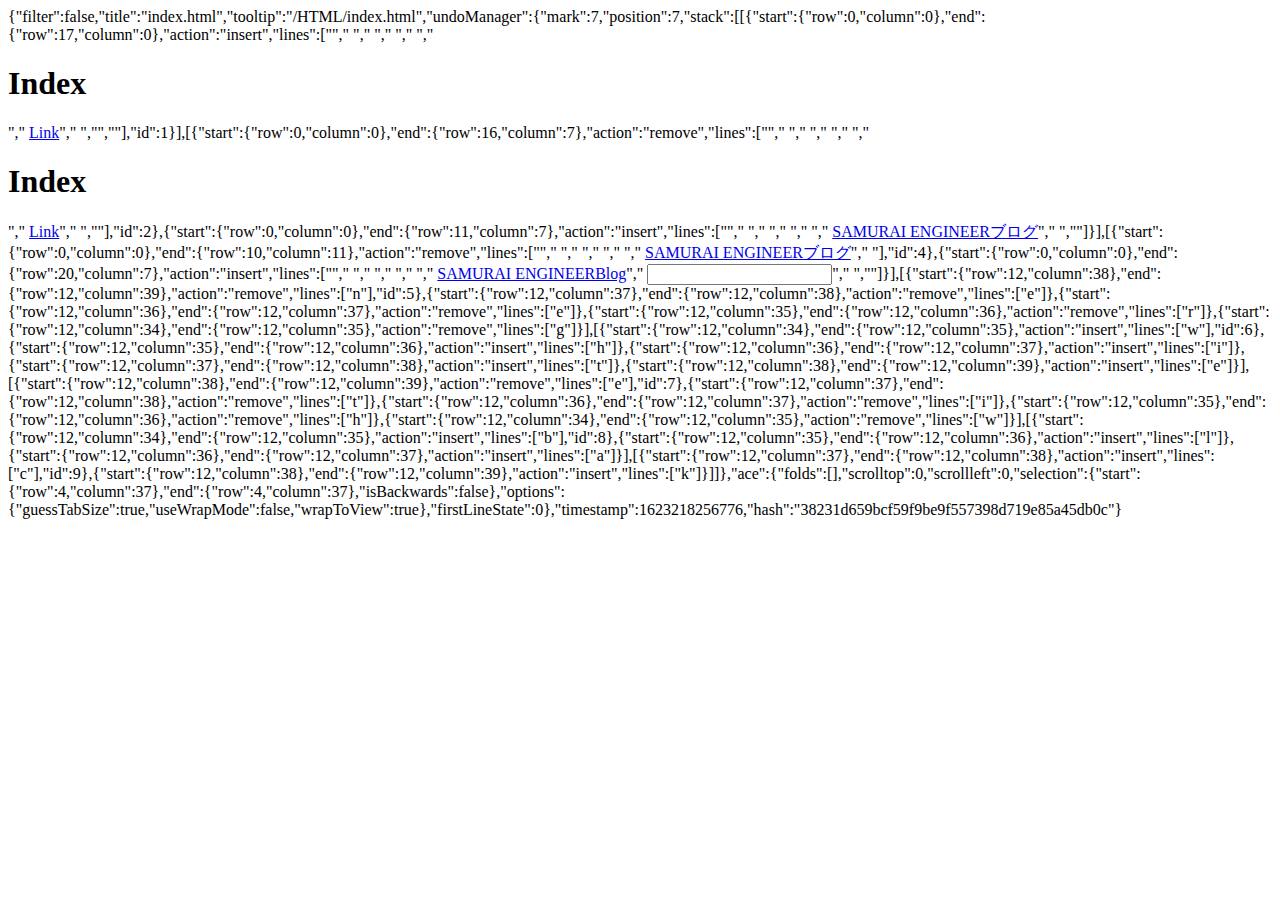
<file: .c9/metadata/environment/HTML/index.html>
{"filter":false,"title":"index.html","tooltip":"/HTML/index.html","undoManager":{"mark":7,"position":7,"stack":[[{"start":{"row":0,"column":0},"end":{"row":17,"column":0},"action":"insert","lines":["<html lang=\"ja\">","    <head>","        <style>","            a:link {","                color: black;","            }","","            a:visited {","                color: red;","            }","        </style>","    </head>","    <body>","        <h1>Index</h1>","        <a href=\"hoge.html\">Link</a>","    </body>","</html>",""],"id":1}],[{"start":{"row":0,"column":0},"end":{"row":16,"column":7},"action":"remove","lines":["<html lang=\"ja\">","    <head>","        <style>","            a:link {","                color: black;","            }","","            a:visited {","                color: red;","            }","        </style>","    </head>","    <body>","        <h1>Index</h1>","        <a href=\"hoge.html\">Link</a>","    </body>","</html>"],"id":2},{"start":{"row":0,"column":0},"end":{"row":11,"column":7},"action":"insert","lines":["<html lang=\"ja\">","    <head>","        <style>","            a:hover {","                background-color: red;","            }","        </style>","    </head>","    <body>","        <a href=\"https://www.sejuku.net/blog/\">SAMURAI ENGINEERブログ</a>","    </body>","</html>"]}],[{"start":{"row":0,"column":0},"end":{"row":10,"column":11},"action":"remove","lines":["<html lang=\"ja\">","    <head>","        <style>","            a:hover {","                background-color: red;","            }","        </style>","    </head>","    <body>","        <a href=\"https://www.sejuku.net/blog/\">SAMURAI ENGINEERブログ</a>","    </body>"],"id":4},{"start":{"row":0,"column":0},"end":{"row":20,"column":7},"action":"insert","lines":["<html lang=\"ja\">","    <head>","        <style>","            a:hover {","                background-color: red;","            }","","            a:active {","                background-color: yellow;","            }","","            input:focus {","                background-color: green;","            }","        </style>","    </head>","    <body>","        <a href=\"https://www.sejuku.net/blog/\">SAMURAI ENGINEERBlog</a>","        <input type=\"text\"/>","    </body>","</html>"]}],[{"start":{"row":12,"column":38},"end":{"row":12,"column":39},"action":"remove","lines":["n"],"id":5},{"start":{"row":12,"column":37},"end":{"row":12,"column":38},"action":"remove","lines":["e"]},{"start":{"row":12,"column":36},"end":{"row":12,"column":37},"action":"remove","lines":["e"]},{"start":{"row":12,"column":35},"end":{"row":12,"column":36},"action":"remove","lines":["r"]},{"start":{"row":12,"column":34},"end":{"row":12,"column":35},"action":"remove","lines":["g"]}],[{"start":{"row":12,"column":34},"end":{"row":12,"column":35},"action":"insert","lines":["w"],"id":6},{"start":{"row":12,"column":35},"end":{"row":12,"column":36},"action":"insert","lines":["h"]},{"start":{"row":12,"column":36},"end":{"row":12,"column":37},"action":"insert","lines":["i"]},{"start":{"row":12,"column":37},"end":{"row":12,"column":38},"action":"insert","lines":["t"]},{"start":{"row":12,"column":38},"end":{"row":12,"column":39},"action":"insert","lines":["e"]}],[{"start":{"row":12,"column":38},"end":{"row":12,"column":39},"action":"remove","lines":["e"],"id":7},{"start":{"row":12,"column":37},"end":{"row":12,"column":38},"action":"remove","lines":["t"]},{"start":{"row":12,"column":36},"end":{"row":12,"column":37},"action":"remove","lines":["i"]},{"start":{"row":12,"column":35},"end":{"row":12,"column":36},"action":"remove","lines":["h"]},{"start":{"row":12,"column":34},"end":{"row":12,"column":35},"action":"remove","lines":["w"]}],[{"start":{"row":12,"column":34},"end":{"row":12,"column":35},"action":"insert","lines":["b"],"id":8},{"start":{"row":12,"column":35},"end":{"row":12,"column":36},"action":"insert","lines":["l"]},{"start":{"row":12,"column":36},"end":{"row":12,"column":37},"action":"insert","lines":["a"]}],[{"start":{"row":12,"column":37},"end":{"row":12,"column":38},"action":"insert","lines":["c"],"id":9},{"start":{"row":12,"column":38},"end":{"row":12,"column":39},"action":"insert","lines":["k"]}]]},"ace":{"folds":[],"scrolltop":0,"scrollleft":0,"selection":{"start":{"row":4,"column":37},"end":{"row":4,"column":37},"isBackwards":false},"options":{"guessTabSize":true,"useWrapMode":false,"wrapToView":true},"firstLineState":0},"timestamp":1623218256776,"hash":"38231d659bcf59f9be9f557398d719e85a45db0c"}
</file>
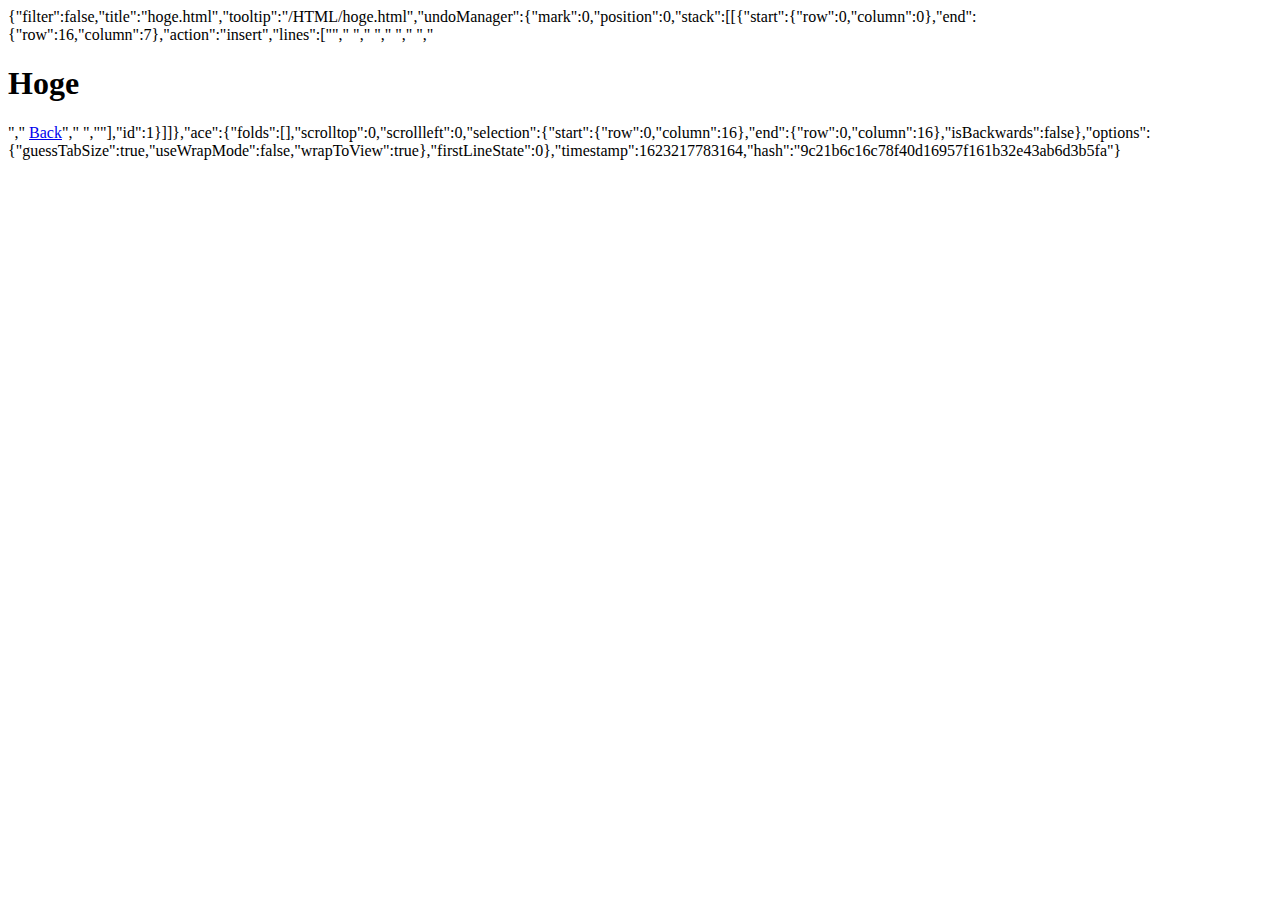
<file: .c9/metadata/environment/HTML/hoge.html>
{"filter":false,"title":"hoge.html","tooltip":"/HTML/hoge.html","undoManager":{"mark":0,"position":0,"stack":[[{"start":{"row":0,"column":0},"end":{"row":16,"column":7},"action":"insert","lines":["<html lang=\"ja\">","    <head>","        <style>","            a:link {","                color: black;","            }","","            a:visited {","                color: red;","            }","        </style>","    </head>","    <body>","        <h1>Hoge</h1>","        <a href=\"index.html\">Back</a>","    </body>","</html>"],"id":1}]]},"ace":{"folds":[],"scrolltop":0,"scrollleft":0,"selection":{"start":{"row":0,"column":16},"end":{"row":0,"column":16},"isBackwards":false},"options":{"guessTabSize":true,"useWrapMode":false,"wrapToView":true},"firstLineState":0},"timestamp":1623217783164,"hash":"9c21b6c16c78f40d16957f161b32e43ab6d3b5fa"}
</file>
